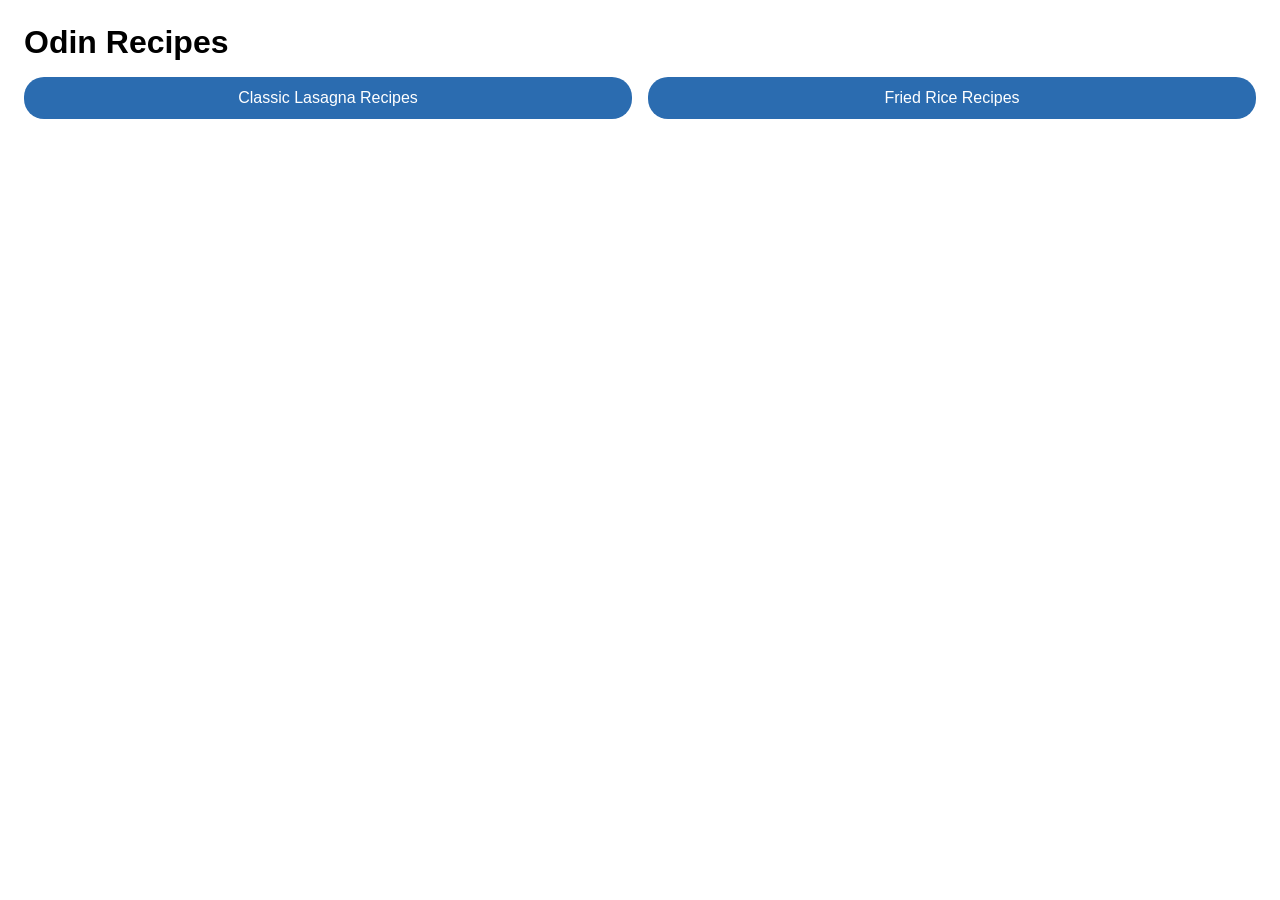
<file: index.html>
<!DOCTYPE html>
<html lang="en">
<head>
    <meta charset="UTF-8">
    <meta name="viewport" content="width=device-width, initial-scale=1.0">
    <link rel="stylesheet" href="styles.css">
    <title>Odin Recipes</title>
</head>
<body>
    <h1>Odin Recipes</h1>
    <ul>
        <li><a href="./recipes/lasagna.html" class="favorite">Classic Lasagna Recipes</a></li>
        <li><a href="./recipes/fried-rice.html" class="favorite">Fried Rice Recipes</a></li>
    </ul>
</body>
</html>
</file>
<file: styles.css>
* {
    box-sizing: border-box;
    margin: 0;
    padding: 0;
}

body {
    font-family: Arial, sans-serif;
    padding: 24px;
    margin: 0;
    background-color: f4f4f9;
}

h1 {
    margin-bottom: 16px;
}

a {
    display: block; /* Agar seluruh area kotak tombol bisa diklik */
    padding: 12px;
    background-color: #2b6cb0;
    color: white;
    text-decoration: none;
    border-radius: 20px;
}

a:hover {
    background-color: #2c5282
}

ul {
    display: flex;
    gap: 16px;
    padding: 0;
    list-style-type: none;
}

li {
    flex: 1; 
    text-align: center;
}

.recipe-card {
    display: flex;
    flex-direction: column;
    align-items: center; /* Meratakan semua elemen anak ke tengah */
    padding: 24px;
    max-width: 600px;
    margin: 0 auto;
}

.back-button {
    align-self: flex-start;
    margin-bottom: 16px;
}
</file>
